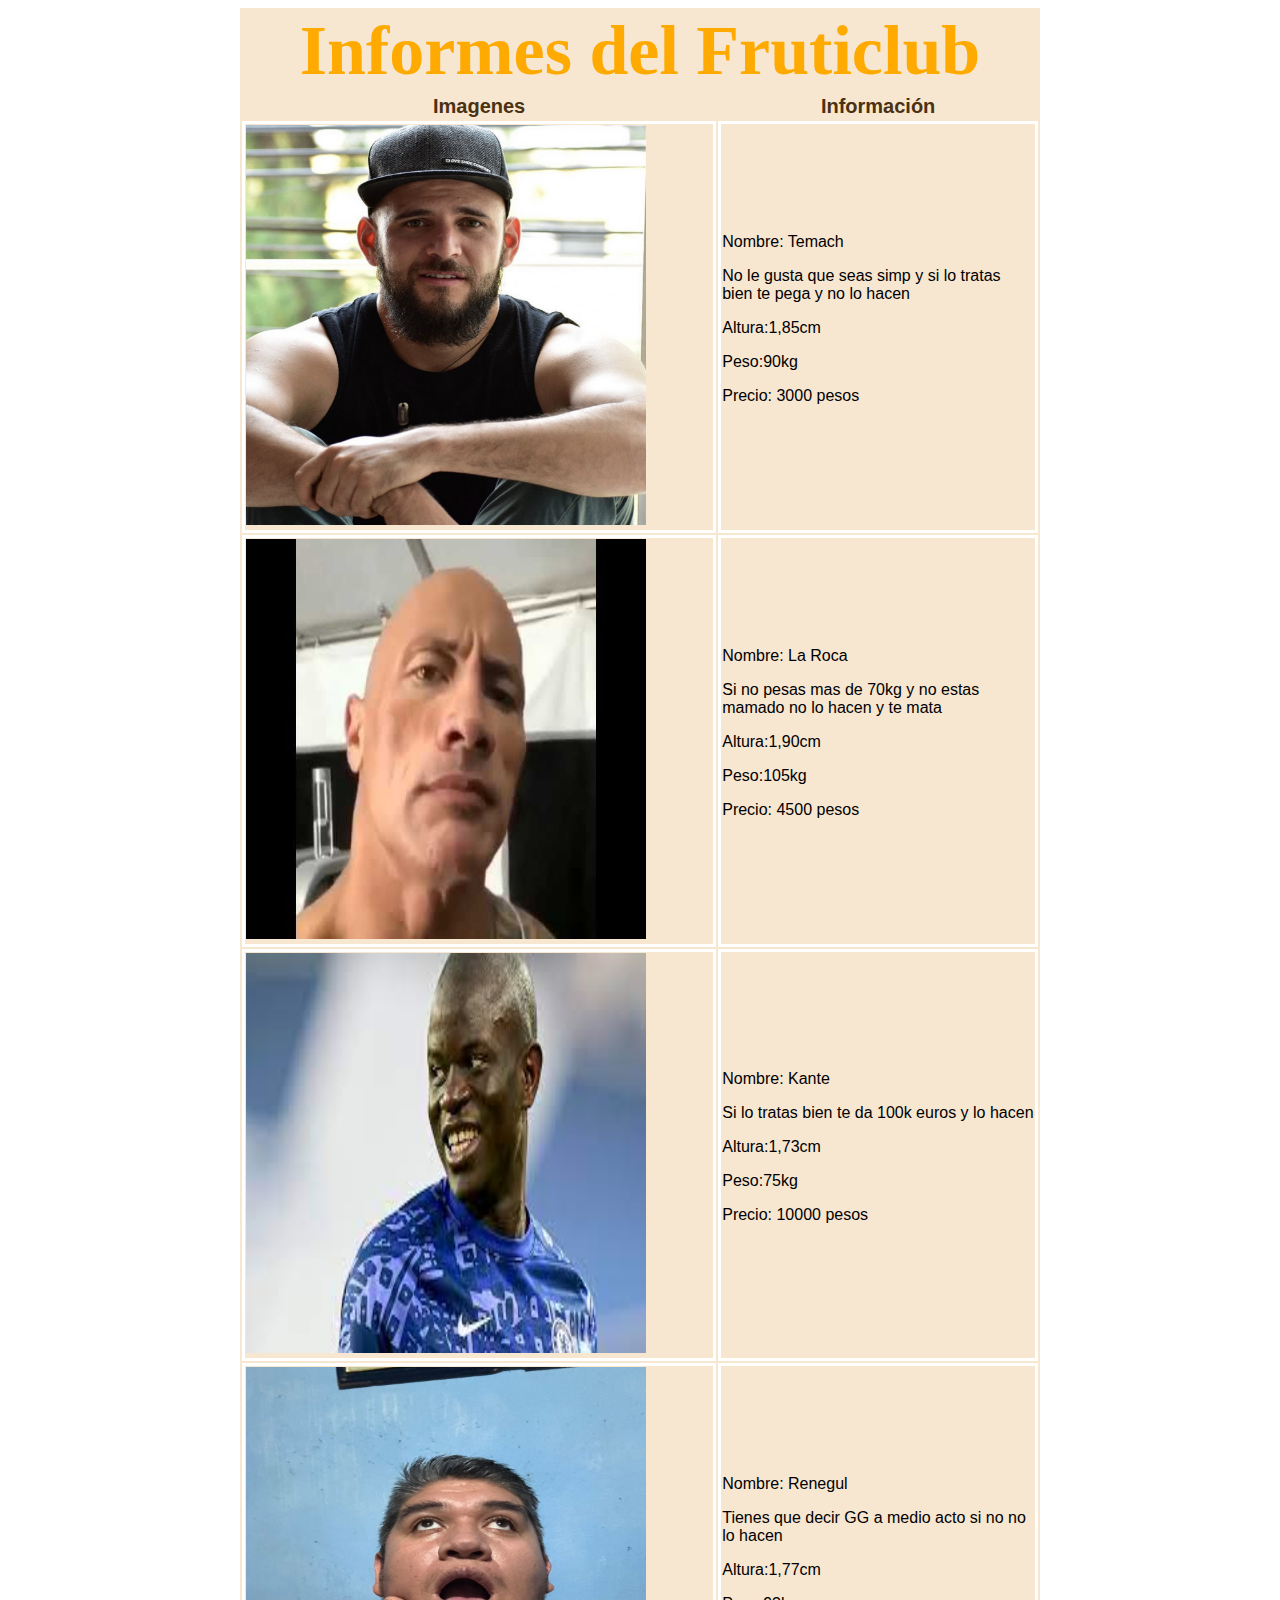
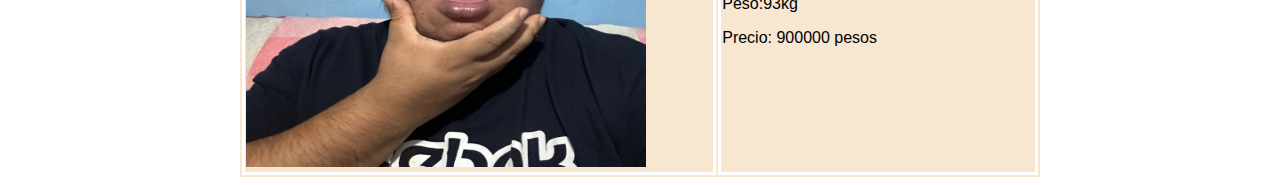
<file: fruticlub.html>
<!DOCTYPE html>
<html>
<head>
	<meta charset="utf-8">
	<meta name="viewport" content="width=device-width, initial-scale=1">
	<title>Fruticlub</title>
	<link rel="stylesheet" type="text/css" href="estilos fruticlub.css">
</head>
<body>
<table>
	<tr><th colspan="2" class="titulos">Informes del Fruticlub</th></tr>
	<tr><th>Imagenes</th><th>Información</th></tr>
	<tr><td><img src="temach.jpg" class="frutas">
	<td colspan="2">Nombre: Temach<p>No le gusta que seas simp y si lo tratas bien te pega y no lo hacen<p>Altura:1,85cm<p>Peso:90kg<p>Precio: 3000 pesos</td>
    <tr><td><img src="la roca.jpg" class="frutas">
    <td colspan="2">Nombre: La Roca<p>Si no pesas mas de 70kg y no estas mamado  no lo hacen y te mata<p>Altura:1,90cm<p>Peso:105kg<p>Precio: 4500 pesos</td>
    <tr><td><img src="kante.jpg" class="frutas">
    <td colspan="2">Nombre: Kante<p>Si lo tratas bien te da 100k euros y lo hacen<p>Altura:1,73cm<p>Peso:75kg<p>Precio: 10000 pesos</td>
    <tr><td><img src="reneguapo.jpg" class="frutas">
    <td colspan="2">Nombre: Renegul<p>Tienes que decir GG a medio acto si no no lo hacen<p>Altura:1,77cm<p>Peso:93kg<p>Precio: 900000 pesos</td>
</table>
</body>
</html>
</file>
<file: estilos fruticlub.css>
table{background-color:   #F7E6D0;width: 800px;margin-left: auto;margin-right: auto}
td{border-style: solid;border-color :#ffffff; font-family: "Helvetica"}
th{font-size: 20px;font-family: "Helvetica"; color: #4A3112}
.titulos{font-family: "Freestyle Script";font-size: 70px; color:#ffaa00; text-stroke:4px navy;webkit-text-stroke-color:black;}
.texto{font-family: "Bahnschrift Light Condensed" ;font-size: 12px; color: black;}
.imagenes{height:100px;width:150px }
.box{text-align: right;}
.subtit{font-family: "Bahnschrift SemiLight Condensed";font size: 20px; color: "black"}
.derechos{}
.frutas{width: 400px; height: 400px;}
.table{background-color: gray; width:800px; margin-left: auto; margin-right: auto;}
.box
</file>
